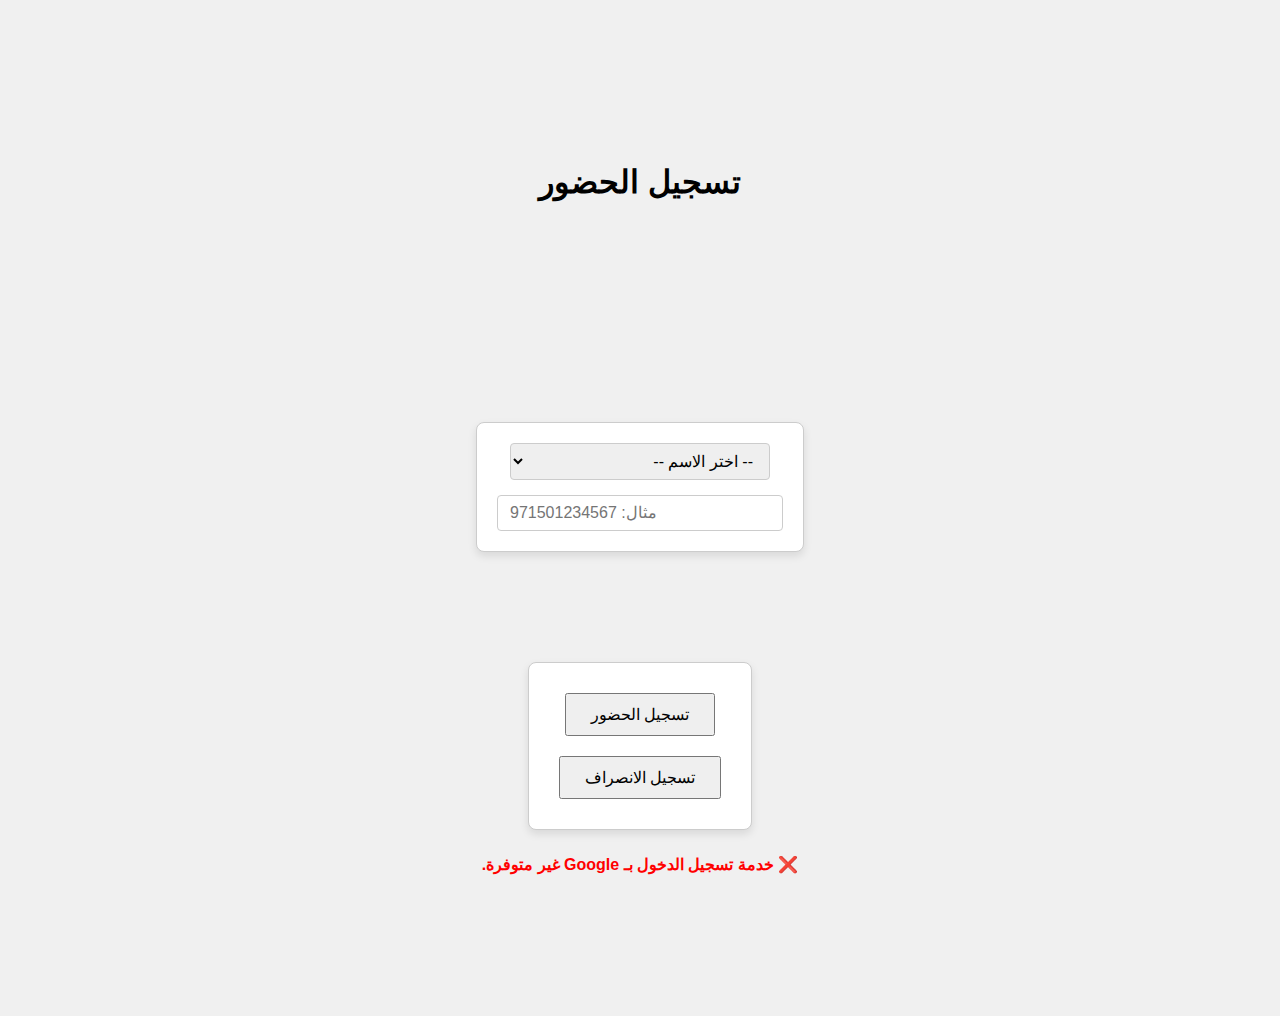
<file: index.html>
<!DOCTYPE html>
<html lang="ar">
<head>
  <meta charset="UTF-8">
  <title>تسجيل الحضور</title>
  <link rel="stylesheet" href="styles.css">
  <script src="script.js" defer></script>
</head>
<body>
  <h1>تسجيل الحضور</h1>

  <div id="g_id_signin" class="hidden"></div>

  <div id="form-fields" class="form-fields hidden">
    <select id="username">
      <option disabled selected>-- اختر الاسم --</option>
      <option>أحمد</option>
      <option>محمد</option>
      <option>سارة</option>
      <option>عبدالله</option>
      <option>يوسف</option>
      <option>خالد</option>
    </select>

    <input type="tel" id="phone" placeholder="مثال: 971501234567" />
  </div>

  <div id="buttons-container" class="hidden">
    <button id="check-in">تسجيل الحضور</button>
    <button id="check-out">تسجيل الانصراف</button>
  </div>

  <div id="error-message" class="hidden"></div>
  <div id="status-message" class="hidden" style="margin-top: 15px; font-weight: bold;"></div>
</body>
</html>
</file>
<file: styles.css>
body {
  direction: rtl;
  text-align: center;
  font-family: Arial, sans-serif;
  padding: 50px;

  /* إضافة Flexbox لتوسيط المحتوى الأبوي (body) */
  display: flex;
  flex-direction: column; /* ترتيب العناصر عموديًا */
  align-items: center; /* توسيط العناصر أفقيًا في الحاوية المرنة */
  justify-content: center; /* توسيط العناصر رأسيًا (إذا كان هناك مساحة كافية) */
  min-height: 100vh; /* جعل ال body يأخذ ارتفاع الشاشة الكامل على الأقل */
  margin: 30; /* إزالة الهامش الافتراضي لل body */
  background-color: #f0f0f0; /* إضافة لون خلفية خفيف للجسم لرؤية الظل */
}

.hidden {
  display: none;
}

/* تخصيص حاوية زر تسجيل الدخول بـ Google */
#g_id_signin {
    margin-top: 50px;
    margin-bottom: 50px;
    display: block;
    margin-left: auto;
    margin-right: auto;
}

/* إضافة أنماط Border و Shadow لحاويتي النموذج والأزرار */
.form-fields,
#buttons-container {
  background-color: #fff; /* خلفية بيضاء لتوضيح الحدود والظل */
  border: 1px solid #ccc; /* حدود رمادية فاتحة */
  border-radius: 8px; /* زوايا مستديرة */
  padding: 20px; /* مسافة داخلية حول المحتوى */
  box-shadow: 0 4px 8px rgba(0, 0, 0, 0.1); /* إضافة ظل خفيف */
  margin-top: 100px; /* مسافة علوية */
  margin-bottom: 10px; /* مسافة سفلية */
  /* الخصائص الموجودة بالفعل للحاوية */
  display: flex; /* للحفاظ على Flexbox الموجود */
  flex-direction: column;
  align-items: center;
  gap: 15px;
}

/* لـ form-fields تحديدًا إذا أردت خصائص مختلفة قليلاً */
.form-fields {
    /* أي خصائص إضافية لـ form-fields فقط */
}

/* لـ buttons-container تحديدًا إذا أردت خصائص مختلفة قليلاً */
#buttons-container {
     /* أي خصائص إضافية لـ buttons-container فقط */
     /* إزالة gap إذا لم تكن بحاجتها هنا */
     gap: 0; /* أو يمكنك تعديل القيمة */
}


.form-fields select,
.form-fields input {
  width: 260px;
  padding: 8px 12px;
  font-size: 1rem;
  border: 1px solid #ccc; /* إضافة حدود للحقول نفسها */
  border-radius: 4px; /* زوايا مستديرة للحقول */
}

button {
  margin: 10px;
  padding: 10px 24px;
  font-size: 1rem;
  cursor: pointer;
}

#error-message {
  color: red;
  font-weight: bold;
  margin-top: 15px;
}

/* دعم التباين العالي */
@media (forced-colors: active) {
  body {
    background: Window;
    color: WindowText;
  }
  button {
    border: 2px solid ButtonText;
    background: ButtonFace;
    color: ButtonText;
  }
  input, select {
    background: Field;
    color: FieldText;
    border: 1px solid ButtonText;
  }
}
</file>
